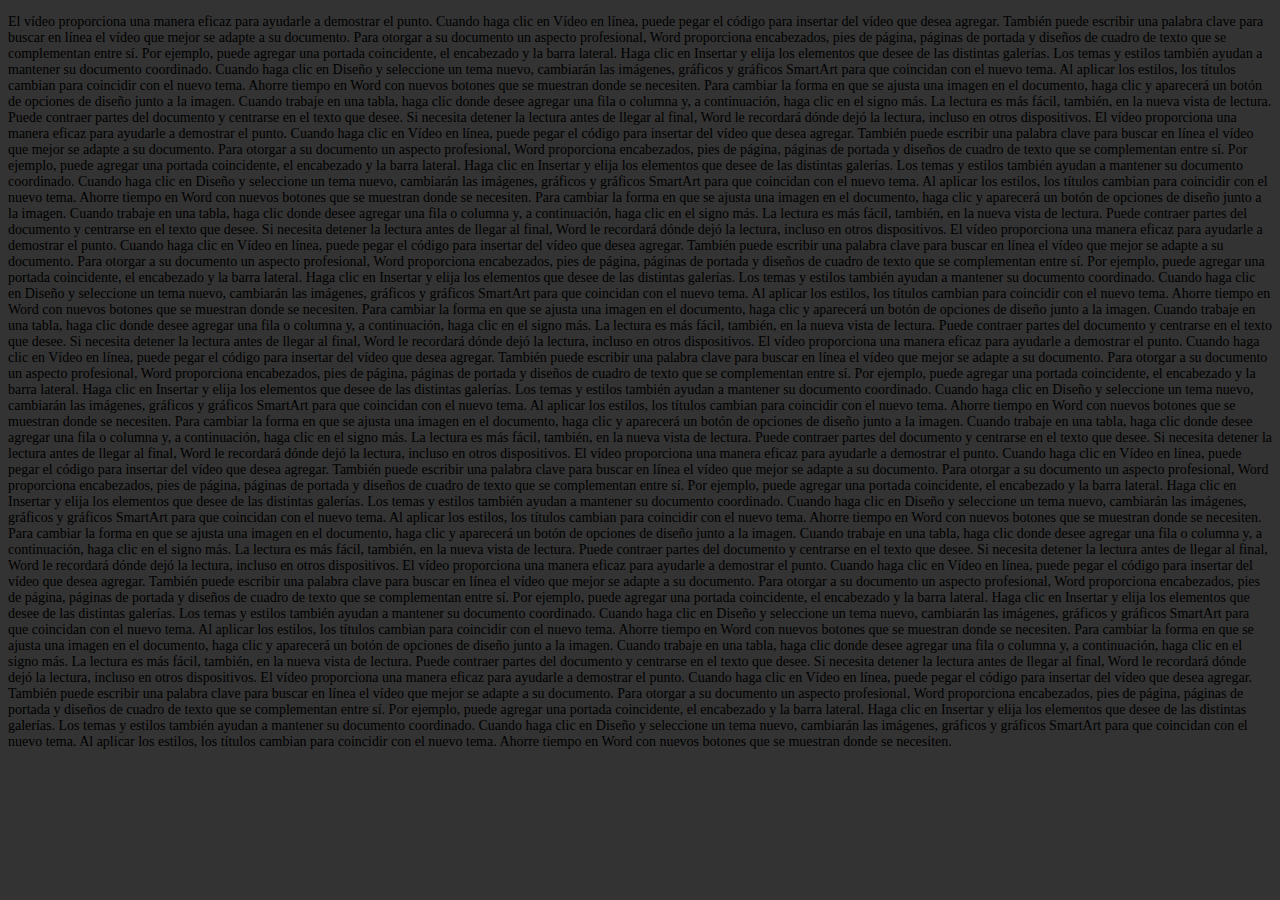
<file: Queries/index.html>
<!DOCTYPE html>
<html lang="en">
<head>
<meta charset="UTF-8">
<meta name="viewport" content="width=device-width,initial-scale=1.0">
    <meta http-equiv="X-UA-compatible" content="ie=edge">
    <title> Title </title>
    <link rel="stylesheet" type="text/css" media="screen" href="pantalla.css">
    <link rel="stylesheet" type="text/css" media="print" href="impresora.css">
</head>
    
    <body>
<p>
 El vídeo proporciona una manera eficaz para ayudarle a demostrar el punto. Cuando haga clic en Vídeo en línea, puede pegar el código para insertar del vídeo que desea agregar. También puede escribir una palabra clave para buscar en línea el vídeo que mejor se adapte a su documento. Para otorgar a su documento un aspecto profesional, Word proporciona encabezados, pies de página, páginas de portada y diseños de cuadro de texto que se complementan entre sí. Por ejemplo, puede agregar una portada coincidente, el encabezado y la barra lateral. Haga clic en Insertar y elija los elementos que desee de las distintas galerías. Los temas y estilos también ayudan a mantener su documento coordinado. Cuando haga clic en Diseño y seleccione un tema nuevo, cambiarán las imágenes, gráficos y gráficos SmartArt para que coincidan con el nuevo tema. Al aplicar los estilos, los títulos cambian para coincidir con el nuevo tema. Ahorre tiempo en Word con nuevos botones que se muestran donde se necesiten.
Para cambiar la forma en que se ajusta una imagen en el documento, haga clic y aparecerá un botón de opciones de diseño junto a la imagen. Cuando trabaje en una tabla, haga clic donde desee agregar una fila o columna y, a continuación, haga clic en el signo más. La lectura es más fácil, también, en la nueva vista de lectura. Puede contraer partes del documento y centrarse en el texto que desee. Si necesita detener la lectura antes de llegar al final, Word le recordará dónde dejó la lectura, incluso en otros dispositivos. El vídeo proporciona una manera eficaz para ayudarle a demostrar el punto. Cuando haga clic en Vídeo en línea, puede pegar el código para insertar del vídeo que desea agregar. También puede escribir una palabra clave para buscar en línea el vídeo que mejor se adapte a su documento. Para otorgar a su documento un aspecto profesional, Word proporciona encabezados, pies de página, páginas de portada y diseños de cuadro de texto que se complementan entre sí. Por ejemplo, puede agregar una portada coincidente, el encabezado y la barra lateral.
Haga clic en Insertar y elija los elementos que desee de las distintas galerías. Los temas y estilos también ayudan a mantener su documento coordinado. Cuando haga clic en Diseño y seleccione un tema nuevo, cambiarán las imágenes, gráficos y gráficos SmartArt para que coincidan con el nuevo tema. Al aplicar los estilos, los títulos cambian para coincidir con el nuevo tema. Ahorre tiempo en Word con nuevos botones que se muestran donde se necesiten. Para cambiar la forma en que se ajusta una imagen en el documento, haga clic y aparecerá un botón de opciones de diseño junto a la imagen. Cuando trabaje en una tabla, haga clic donde desee agregar una fila o columna y, a continuación, haga clic en el signo más. La lectura es más fácil, también, en la nueva vista de lectura. Puede contraer partes del documento y centrarse en el texto que desee. Si necesita detener la lectura antes de llegar al final, Word le recordará dónde dejó la lectura, incluso en otros dispositivos.
El vídeo proporciona una manera eficaz para ayudarle a demostrar el punto. Cuando haga clic en Vídeo en línea, puede pegar el código para insertar del vídeo que desea agregar. También puede escribir una palabra clave para buscar en línea el vídeo que mejor se adapte a su documento. Para otorgar a su documento un aspecto profesional, Word proporciona encabezados, pies de página, páginas de portada y diseños de cuadro de texto que se complementan entre sí. Por ejemplo, puede agregar una portada coincidente, el encabezado y la barra lateral. Haga clic en Insertar y elija los elementos que desee de las distintas galerías. Los temas y estilos también ayudan a mantener su documento coordinado. Cuando haga clic en Diseño y seleccione un tema nuevo, cambiarán las imágenes, gráficos y gráficos SmartArt para que coincidan con el nuevo tema. Al aplicar los estilos, los títulos cambian para coincidir con el nuevo tema. Ahorre tiempo en Word con nuevos botones que se muestran donde se necesiten.
Para cambiar la forma en que se ajusta una imagen en el documento, haga clic y aparecerá un botón de opciones de diseño junto a la imagen. Cuando trabaje en una tabla, haga clic donde desee agregar una fila o columna y, a continuación, haga clic en el signo más. La lectura es más fácil, también, en la nueva vista de lectura. Puede contraer partes del documento y centrarse en el texto que desee. Si necesita detener la lectura antes de llegar al final, Word le recordará dónde dejó la lectura, incluso en otros dispositivos. El vídeo proporciona una manera eficaz para ayudarle a demostrar el punto. Cuando haga clic en Vídeo en línea, puede pegar el código para insertar del vídeo que desea agregar. También puede escribir una palabra clave para buscar en línea el vídeo que mejor se adapte a su documento. Para otorgar a su documento un aspecto profesional, Word proporciona encabezados, pies de página, páginas de portada y diseños de cuadro de texto que se complementan entre sí. Por ejemplo, puede agregar una portada coincidente, el encabezado y la barra lateral.
Haga clic en Insertar y elija los elementos que desee de las distintas galerías. Los temas y estilos también ayudan a mantener su documento coordinado. Cuando haga clic en Diseño y seleccione un tema nuevo, cambiarán las imágenes, gráficos y gráficos SmartArt para que coincidan con el nuevo tema. Al aplicar los estilos, los títulos cambian para coincidir con el nuevo tema. Ahorre tiempo en Word con nuevos botones que se muestran donde se necesiten. Para cambiar la forma en que se ajusta una imagen en el documento, haga clic y aparecerá un botón de opciones de diseño junto a la imagen. Cuando trabaje en una tabla, haga clic donde desee agregar una fila o columna y, a continuación, haga clic en el signo más. La lectura es más fácil, también, en la nueva vista de lectura. Puede contraer partes del documento y centrarse en el texto que desee. Si necesita detener la lectura antes de llegar al final, Word le recordará dónde dejó la lectura, incluso en otros dispositivos.
El vídeo proporciona una manera eficaz para ayudarle a demostrar el punto. Cuando haga clic en Vídeo en línea, puede pegar el código para insertar del vídeo que desea agregar. También puede escribir una palabra clave para buscar en línea el vídeo que mejor se adapte a su documento. Para otorgar a su documento un aspecto profesional, Word proporciona encabezados, pies de página, páginas de portada y diseños de cuadro de texto que se complementan entre sí. Por ejemplo, puede agregar una portada coincidente, el encabezado y la barra lateral. Haga clic en Insertar y elija los elementos que desee de las distintas galerías. Los temas y estilos también ayudan a mantener su documento coordinado. Cuando haga clic en Diseño y seleccione un tema nuevo, cambiarán las imágenes, gráficos y gráficos SmartArt para que coincidan con el nuevo tema. Al aplicar los estilos, los títulos cambian para coincidir con el nuevo tema. Ahorre tiempo en Word con nuevos botones que se muestran donde se necesiten.
Para cambiar la forma en que se ajusta una imagen en el documento, haga clic y aparecerá un botón de opciones de diseño junto a la imagen. Cuando trabaje en una tabla, haga clic donde desee agregar una fila o columna y, a continuación, haga clic en el signo más. La lectura es más fácil, también, en la nueva vista de lectura. Puede contraer partes del documento y centrarse en el texto que desee. Si necesita detener la lectura antes de llegar al final, Word le recordará dónde dejó la lectura, incluso en otros dispositivos. El vídeo proporciona una manera eficaz para ayudarle a demostrar el punto. Cuando haga clic en Vídeo en línea, puede pegar el código para insertar del vídeo que desea agregar. También puede escribir una palabra clave para buscar en línea el vídeo que mejor se adapte a su documento. Para otorgar a su documento un aspecto profesional, Word proporciona encabezados, pies de página, páginas de portada y diseños de cuadro de texto que se complementan entre sí. Por ejemplo, puede agregar una portada coincidente, el encabezado y la barra lateral.
Haga clic en Insertar y elija los elementos que desee de las distintas galerías. Los temas y estilos también ayudan a mantener su documento coordinado. Cuando haga clic en Diseño y seleccione un tema nuevo, cambiarán las imágenes, gráficos y gráficos SmartArt para que coincidan con el nuevo tema. Al aplicar los estilos, los títulos cambian para coincidir con el nuevo tema. Ahorre tiempo en Word con nuevos botones que se muestran donde se necesiten. Para cambiar la forma en que se ajusta una imagen en el documento, haga clic y aparecerá un botón de opciones de diseño junto a la imagen. Cuando trabaje en una tabla, haga clic donde desee agregar una fila o columna y, a continuación, haga clic en el signo más. La lectura es más fácil, también, en la nueva vista de lectura. Puede contraer partes del documento y centrarse en el texto que desee. Si necesita detener la lectura antes de llegar al final, Word le recordará dónde dejó la lectura, incluso en otros dispositivos.
El vídeo proporciona una manera eficaz para ayudarle a demostrar el punto. Cuando haga clic en Vídeo en línea, puede pegar el código para insertar del vídeo que desea agregar. También puede escribir una palabra clave para buscar en línea el vídeo que mejor se adapte a su documento. Para otorgar a su documento un aspecto profesional, Word proporciona encabezados, pies de página, páginas de portada y diseños de cuadro de texto que se complementan entre sí. Por ejemplo, puede agregar una portada coincidente, el encabezado y la barra lateral. Haga clic en Insertar y elija los elementos que desee de las distintas galerías. Los temas y estilos también ayudan a mantener su documento coordinado. Cuando haga clic en Diseño y seleccione un tema nuevo, cambiarán las imágenes, gráficos y gráficos SmartArt para que coincidan con el nuevo tema. Al aplicar los estilos, los títulos cambian para coincidir con el nuevo tema. Ahorre tiempo en Word con nuevos botones que se muestran donde se necesiten.
</p>
    
</body>
    
</html>
</file>
<file: Queries/pantalla.css>
@media screen{
*{ 
    font-family: times
    }
}

body{
    font-size: 14px;
    background: #333;
}

@media screen and (main-width:400px) and (max-width: 700px){
    body{
        font-size: 20px;
        background: #01aB07;
    }
}
</file>
<file: Queries/impresora.css>
@media print{
*{ font-family: times}
}
</file>
